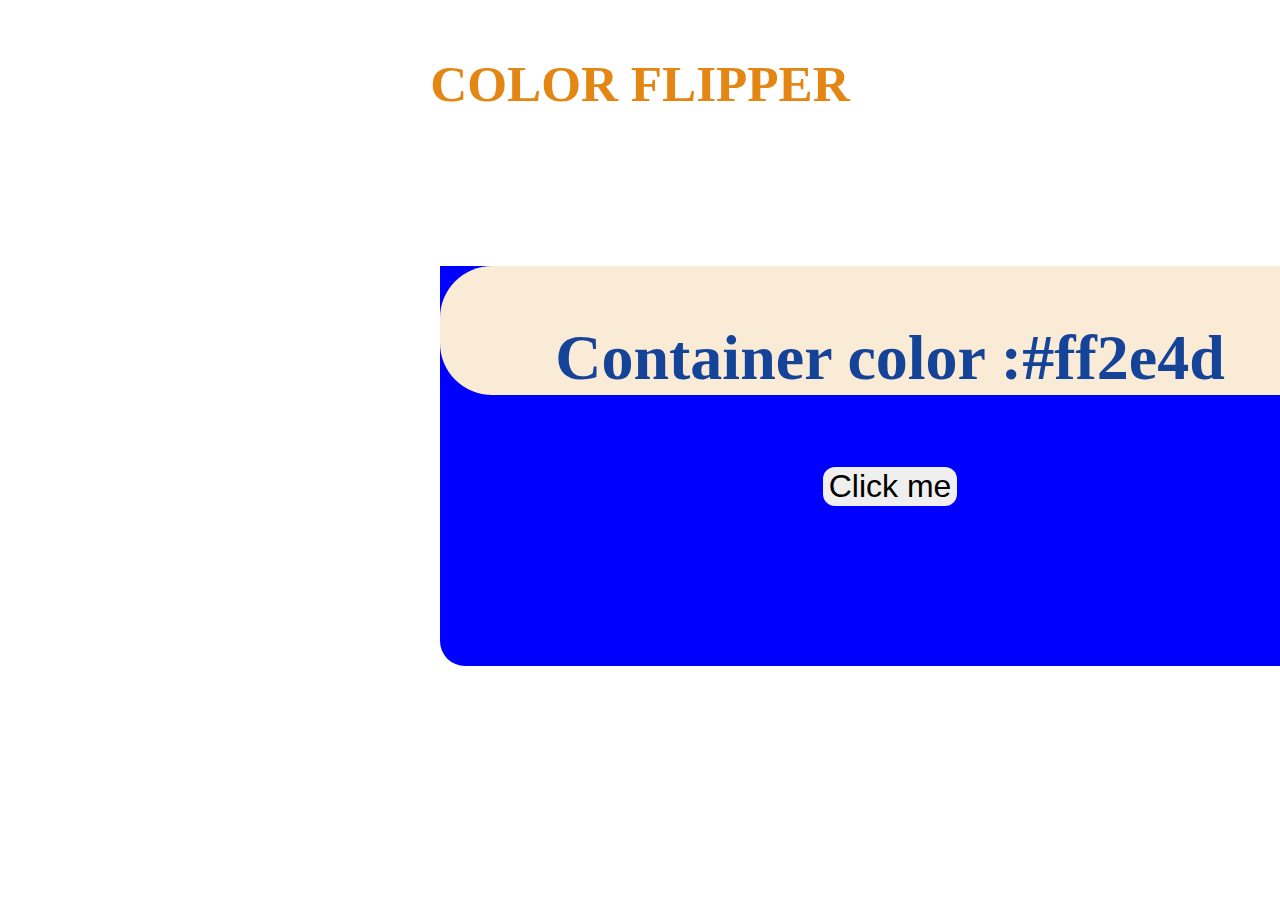
<file: color_flipper/index.html>
<!DOCTYPE html>
<html lang="en">
<head>
    <meta charset="UTF-8">
    <meta http-equiv="X-UA-Compatible" content="IE=edge">
    <meta name="viewport" content="width=device-width, initial-scale=1.0">
    <title>Color Flipper</title>
    <link rel="stylesheet" href="style.css">
</head>
<body>
    <header>
        <h1 class="title">Color Flipper</h1>
    </header>
    <div class="container">
        <h2>Container color :<span id="color">#ff2e4d</span></h2>
         <br>
        <button type="button" class="btn">Click  me</button>
    </div>
    


    <script src="script.js"></script>
</body>
</html>
</file>
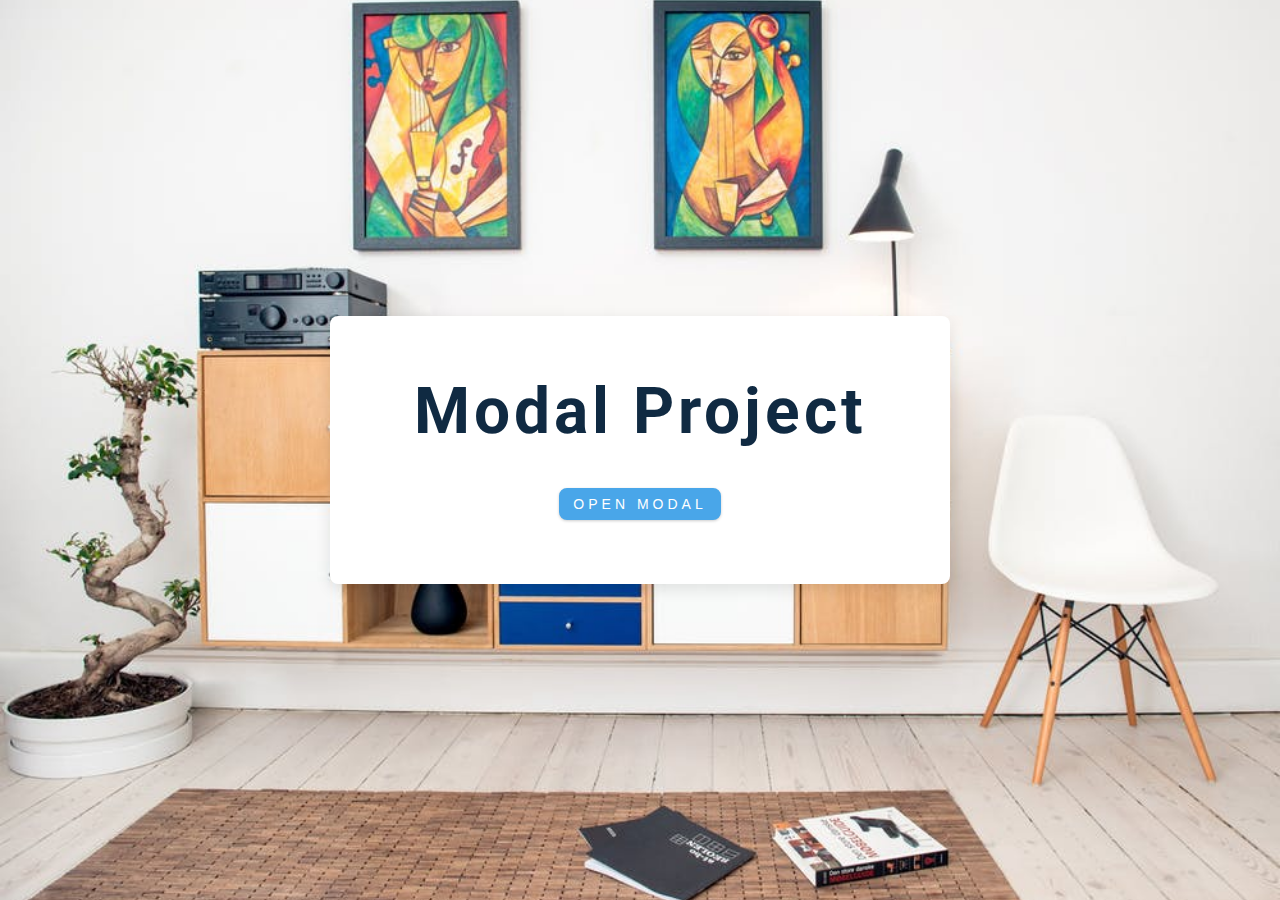
<file: modal/index.html>
<!DOCTYPE html>
<html lang="en">
 <head>
    <meta charset="UTF-8">
    <meta http-equiv="X-UA-Compatible" content="IE=edge">
    <meta name="viewport" content="width=device-width, initial-scale=1.0">
    <title>Modal</title>
    <link
      rel="stylesheet"
      href="https://cdnjs.cloudflare.com/ajax/libs/font-awesome/5.14.0/css/all.min.css"/>
    <link rel="stylesheet" href="style.css">
 </head>
 <body>
     <!-- hero -->
     <header class="hero">
        <div class="banner">
          <h1>modal project</h1>
          <button class="btn modal-btn">
            open modal
          </button>
        </div>
      </header>
      <!-- modal -->
      <div class="modal-overlay">
        <div class="modal-container">
          <h3>modal content</h3>
          <button class="close-btn"><i class="fas fa-times"></i></button>
        </div>
      </div>
      <script src="./script.js"></script>
 </body>
</html>
</file>
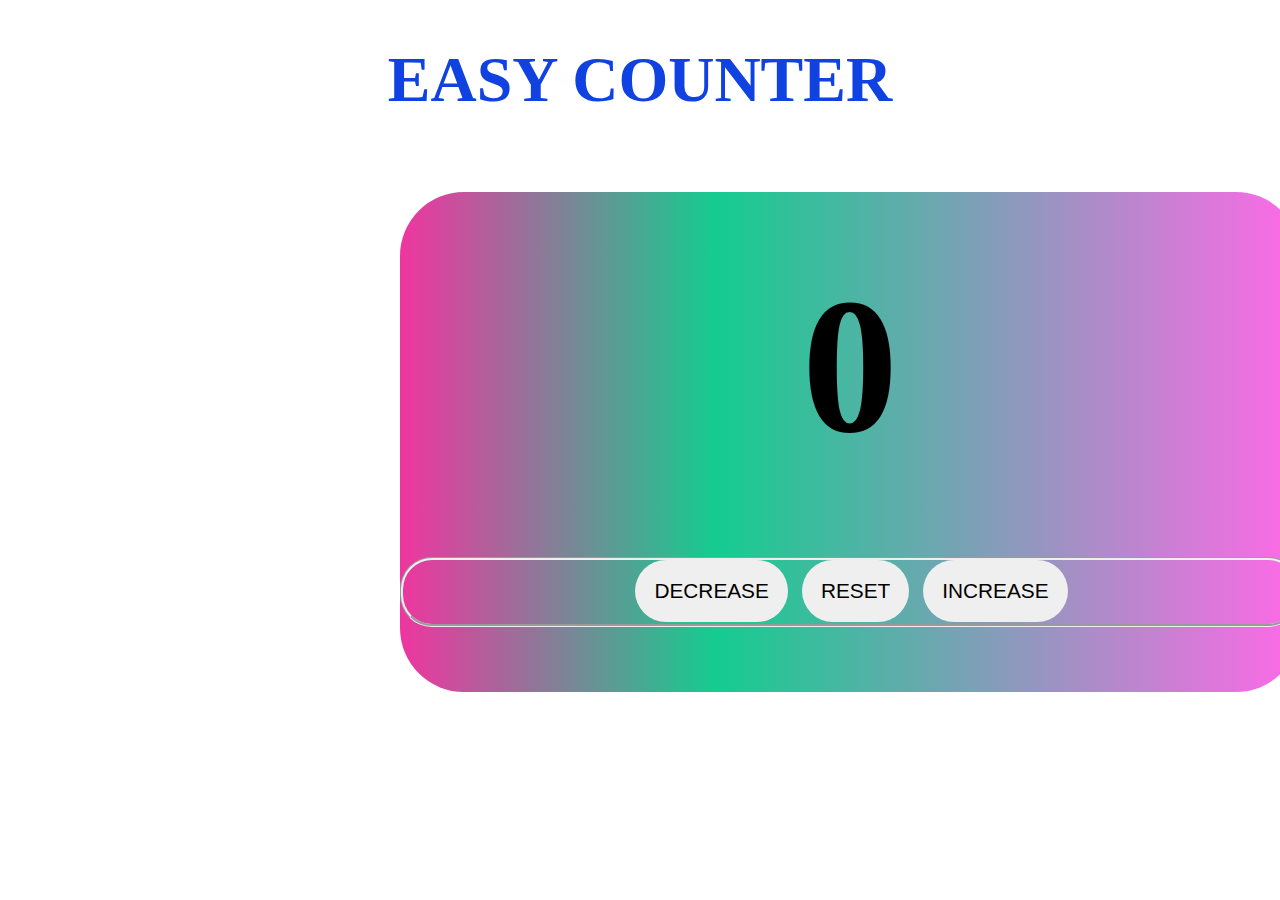
<file: color_flipper/Counter/Cindex.html>
<!DOCTYPE html>
<html lang="en">
<head>
    <meta charset="UTF-8">
    <meta http-equiv="X-UA-Compatible" content="IE=edge">
    <meta name="viewport" content="width=device-width, initial-scale=1.0">
    <title>Counter</title>
    <link rel="stylesheet" href="Cstyle.css">
</head>
<body>
    <header>
        <h1 class="title"> Easy Counter</h1>
    </header>
    <div class="container">
        <span class="value">0</span><br>
        <div class="btnn">
            <button class="btn decrease">DECREASE</button>
            <button class="btn reset">RESET</button>
            <button class="btn increase">INCREASE</button>
        </div>
    </div>

    <script src="Cscript.js"></script>
</body>
</html>
</file>
<file: color_flipper/style.css>
.title {
    text-align: center;
    padding: 20px;
    font-size: 3.2rem;
    text-decoration: none;
    text-transform: uppercase;
    color: rgb(228, 134, 20);
}

.container {
    width: 100vh;
    height: 400px;
    background-color:blue ;
    position: relative;
    left: 27rem;
    top:5rem;
    text-align: center;
    border-bottom-left-radius: 25px;
    border-top-right-radius: 25px;

}

h2 {
    font-weight: 600px;
    font-size: 4rem;
    padding-top: 55px;
    border: none;
    background-color: antiquewhite;
    border-radius: 52px;
    color: rgb(21, 67, 151);
}

.btn {
    font-size: 2rem;
    border-radius: 12px;
    border: none;
}

.btn:hover{
    background:rgb(29, 27, 27);
    color: #fff;
    cursor: pointer;
}
</file>
<file: modal/style.css>
/*
=============== 
Fonts
===============
*/
@import url("https://fonts.googleapis.com/css?family=Open+Sans|Roboto:400,700&display=swap");

/*
=============== 
Variables
===============
*/

:root {
  /* dark shades of primary color*/
  --clr-primary-1: hsl(205, 86%, 17%);
  --clr-primary-2: hsl(205, 77%, 27%);
  --clr-primary-3: hsl(205, 72%, 37%);
  --clr-primary-4: hsl(205, 63%, 48%);
  /* primary/main color */
  --clr-primary-5: #49a6e9;
  /* --clr-primary-5: rgb(73, 166, 233); */
  /* lighter shades of primary color */
  --clr-primary-6: hsl(205, 89%, 70%);
  --clr-primary-7: hsl(205, 90%, 76%);
  --clr-primary-8: hsl(205, 86%, 81%);
  --clr-primary-9: hsl(205, 90%, 88%);
  --clr-primary-10: hsl(205, 100%, 96%);
  /* darkest grey - used for headings */
  --clr-grey-1: hsl(209, 61%, 16%);
  --clr-grey-2: hsl(211, 39%, 23%);
  --clr-grey-3: hsl(209, 34%, 30%);
  --clr-grey-4: hsl(209, 28%, 39%);
  /* grey used for paragraphs */
  --clr-grey-5: hsl(210, 22%, 49%);
  --clr-grey-6: hsl(209, 23%, 60%);
  --clr-grey-7: hsl(211, 27%, 70%);
  --clr-grey-8: hsl(210, 31%, 80%);
  --clr-grey-9: hsl(212, 33%, 89%);
  --clr-grey-10: hsl(210, 36%, 96%);
  --clr-white: #fff;
  --clr-red-dark: hsl(360, 67%, 44%);
  --clr-red-light: hsl(360, 71%, 66%);
  --clr-green-dark: hsl(125, 67%, 44%);
  --clr-green-light: hsl(125, 71%, 66%);
  --clr-black: #222;
  --ff-primary: "Roboto", sans-serif;
  --ff-secondary: "Open Sans", sans-serif;
  --transition: all 0.3s linear;
  --spacing: 0.25rem;
  --radius: 0.5rem;
  --light-shadow: 0 5px 15px rgba(0, 0, 0, 0.1);
  --dark-shadow: 0 5px 15px rgba(0, 0, 0, 0.2);
  --max-width: 1170px;
  --fixed-width: 620px;
}
/*
=============== 
Global Styles
===============
*/

*,
::after,
::before {
  margin: 0;
  padding: 0;
  box-sizing: border-box;
}
body {
  font-family: var(--ff-secondary);
  background: var(--clr-grey-10);
  color: var(--clr-grey-1);
  line-height: 1.5;
  font-size: 0.875rem;
}
ul {
  list-style-type: none;
}
a {
  text-decoration: none;
}
img:not(.logo) {
  width: 100%;
}
img {
  display: block;
}

h1,
h2,
h3,
h4 {
  letter-spacing: var(--spacing);
  text-transform: capitalize;
  line-height: 1.25;
  margin-bottom: 0.75rem;
  font-family: var(--ff-primary);
}
h1 {
  font-size: 3rem;
}
h2 {
  font-size: 2rem;
}
h3 {
  font-size: 1.25rem;
}
h4 {
  font-size: 0.875rem;
}
p {
  margin-bottom: 1.25rem;
  color: var(--clr-grey-5);
}
@media screen and (min-width: 800px) {
  h1 {
    font-size: 4rem;
  }
  h2 {
    font-size: 2.5rem;
  }
  h3 {
    font-size: 1.75rem;
  }
  h4 {
    font-size: 1rem;
  }
  body {
    font-size: 1rem;
  }
  h1,
  h2,
  h3,
  h4 {
    line-height: 1;
  }
}
/*  global classes */

.btn {
  text-transform: uppercase;
  background: transparent;
  color: var(--clr-black);
  padding: 0.375rem 0.75rem;
  letter-spacing: var(--spacing);
  display: inline-block;
  transition: var(--transition);
  font-size: 0.875rem;
  border: 2px solid var(--clr-black);
  cursor: pointer;
  box-shadow: 0 1px 3px rgba(0, 0, 0, 0.2);
  border-radius: var(--radius);
}
.btn:hover {
  color: var(--clr-white);
  background: var(--clr-black);
}
/* section */
.section {
  padding: 5rem 0;
}

.section-center {
  width: 90vw;
  margin: 0 auto;
  max-width: 1170px;
}
@media screen and (min-width: 992px) {
  .section-center {
    width: 95vw;
  }
}
main {
  min-height: 100vh;
  display: grid;
  place-items: center;
}
/*
=============== 
Modal
===============
*/
.hero {
  min-height: 100vh;
  background: url("./hero.jpeg") center/cover no-repeat;
  display: grid;
  place-items: center;
}
.banner {
  background: var(--clr-white);
  padding: 4rem 0;
  border-radius: var(--radius);
  box-shadow: var(--light-shadow);
  text-align: center;
  width: 90vw;
  max-width: var(--fixed-width);
}
.modal-btn {
  margin-top: 2rem;
  background: var(--clr-primary-5);
  border-color: var(--clr-primary-5);
  color: var(--clr-white);
}
.modal-btn:hover {
  background: transparent;
  color: var(--clr-primary-5);
}
.modal-overlay {
  position: fixed;
  top: 0;
  left: 0;
  width: 100%;
  height: 100%;
  background: rgba(73, 166, 233, 0.5);
  display: grid;
  place-items: center;
  transition: var(--transition);
  visibility: hidden;
  z-index: -10;
}
/* OPEN/CLOSE MODAL */
.open-modal {
  visibility: visible;
  z-index: 10;
}
.modal-container {
  background: var(--clr-white);
  border-radius: var(--radius);
  width: 90vw;
  height: 30vh;
  max-width: var(--fixed-width);
  text-align: center;
  display: grid;
  place-items: center;
  position: relative;
}


.close-btn {
  position: absolute;
  top: 1rem;
  right: 1rem;
  font-size: 2rem;
  background: transparent;
  border-color: transparent;
  color: var(--clr-red-dark);
  cursor: pointer;
  transition: var(--transition);
}
.close-btn:hover {
  color: var(--clr-red-light);
  transform: scale(1.3);
}
</file>
<file: color_flipper/Counter/Cstyle.css>
.title {
    text-align: center;
    padding-bottom: 2rem;
    font-size: 4rem;
    text-transform: uppercase;
    color: #1041e1;
    font-weight: bold;
}
.container {
    position: absolute;
    background: linear-gradient(90deg, rgba(237,26,147,0.8828781512605042) 0%, rgba(0,200,133,0.9220938375350141) 35%, rgba(255,0,215,0.5887605042016807) 100%);
    width: 100vh;
    height:500px;
    left: 25rem;
    text-align: center;
    border-radius: 4rem;
}

.btnn {
    position: relative;
    top:9rem;
    height: 4rem;
    padding-right: 7px;
    border-style: groove;
    border-radius: 2rem;
}


.btn {
    border-radius: 2rem;
    border: none;
    font-size: 1.3rem;
    padding: 19px;
    margin-left: 10px;
}

.btn:hover{
    background: rgb(25, 15, 15);
    color: #fff;
    cursor: pointer;
    
} 

.value {
    font-weight: bold;
    font-size:12rem;
    position: relative;
    top: 4rem;
}
</file>
